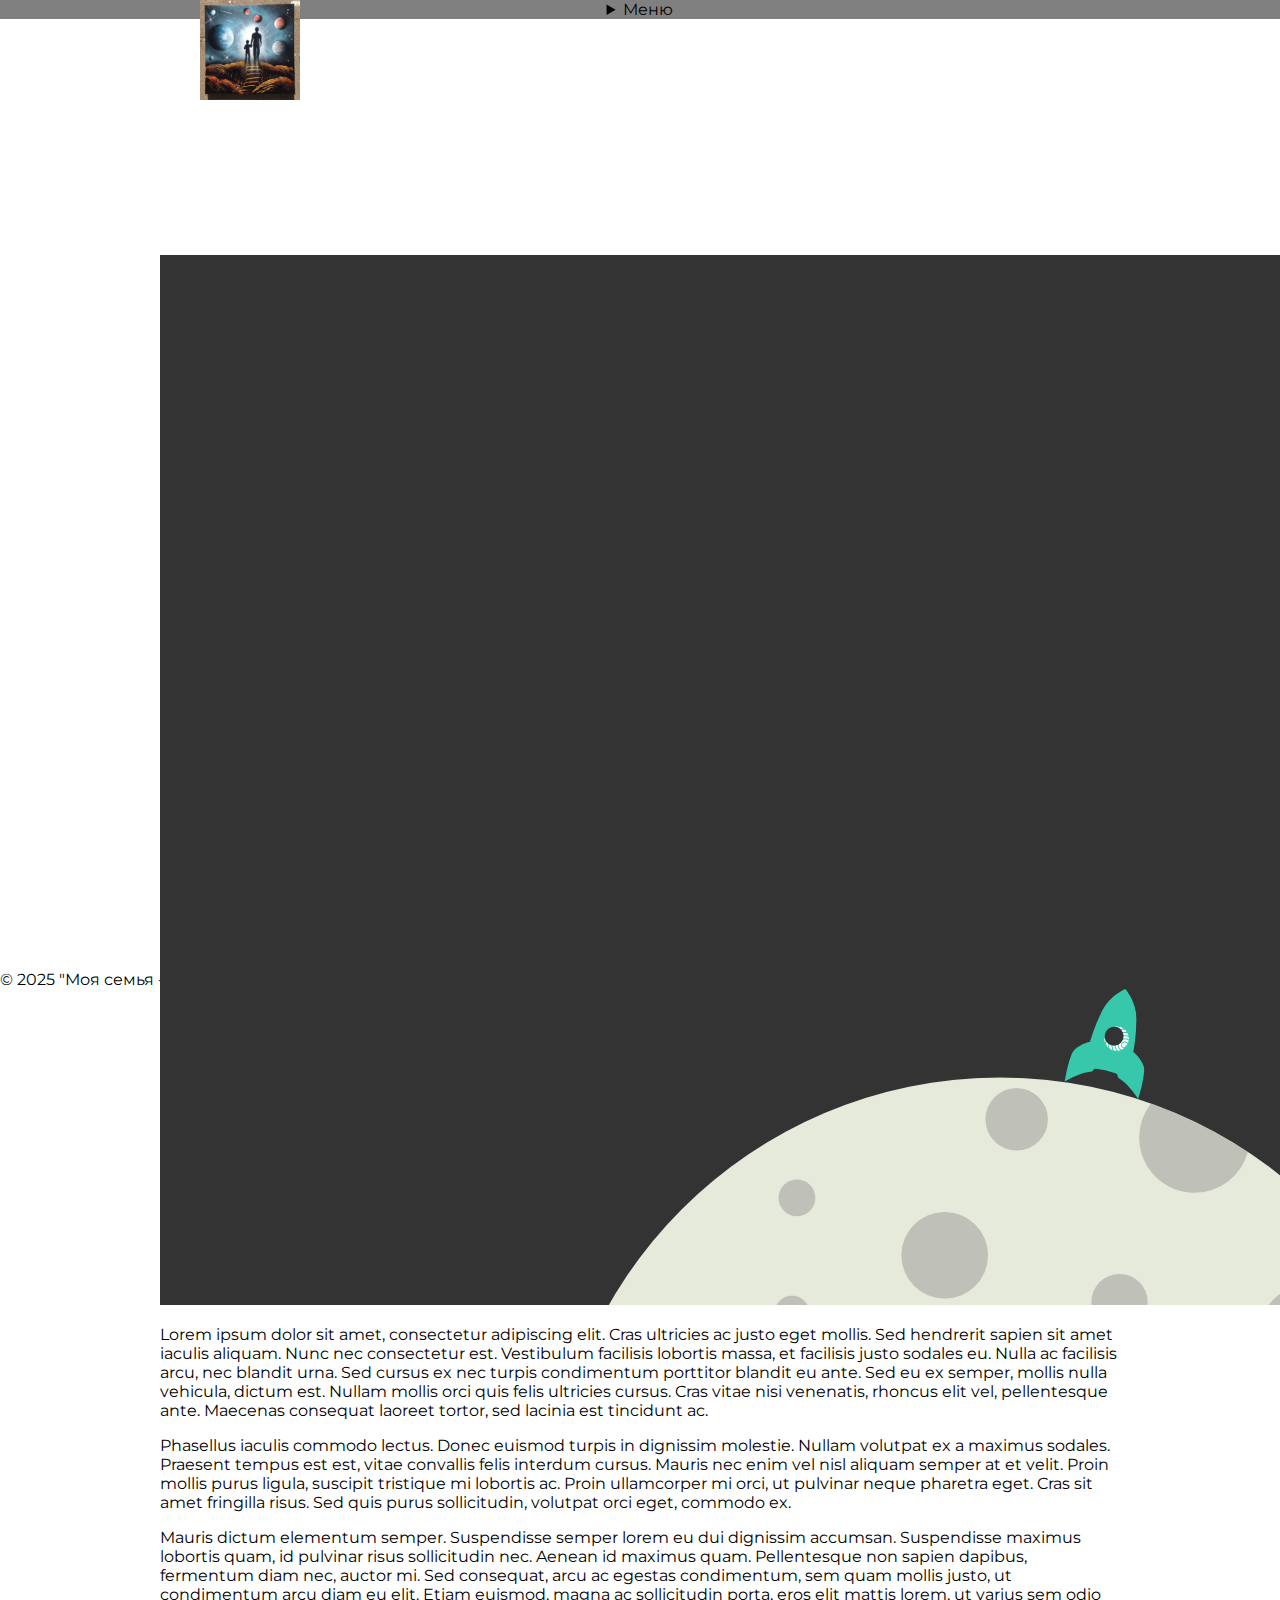
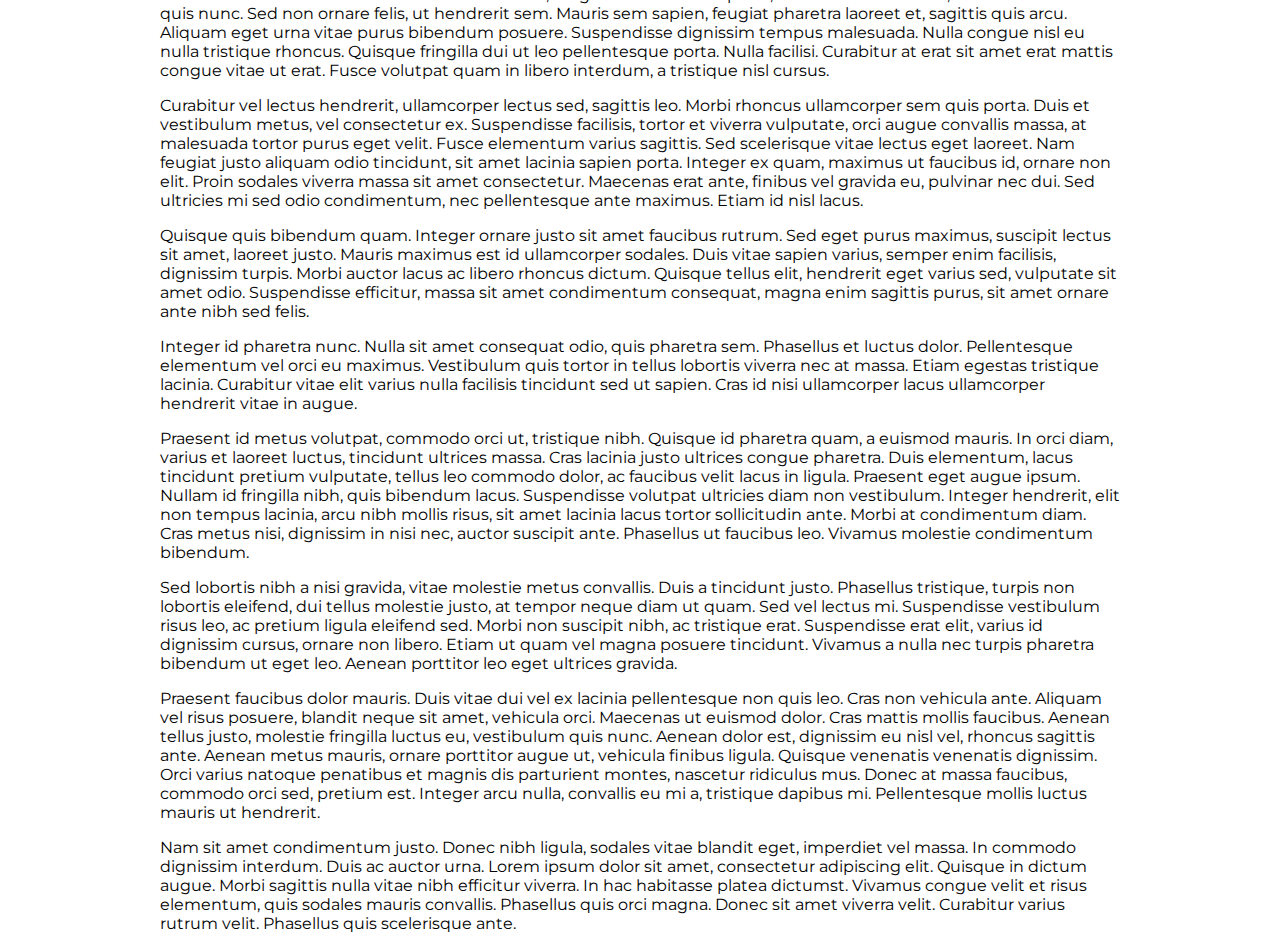
<file: index.html>
<!DOCTYPE html>
<html lang="ru">

<head>
    <meta charset="UTF-8">
    <meta name="viewport" content="width=device-width, initial-scale=1.0">
    <title>Моя семья - мой космос</title>
    <link rel="stylesheet" href="style.css">
    <link rel="preconnect" href="https://fonts.googleapis.com">
    <link rel="preconnect" href="https://fonts.gstatic.com" crossorigin>
    <link href="https://fonts.googleapis.com/css2?family=Montserrat:ital,wght@0,100..900;1,100..900&display=swap"
        rel="stylesheet">
</head>

<body>
    <header style="background-color: gray;">
        <div class="logo">
            <img src="logo.webp" alt="Логотип" width="100">
        </div>
        <details>
            <summary>Меню</summary>
            <nav>
                <ul class="hr">
                    <li><a href="profile">Личный кабинет</a></li>
                    <li><a href="сontest">Конкурсы</a></li>
                    <li><a href="registration">Регистрация</a></li>
                    <li><a href="auth">Авторизация</a></li>
                    <li><a href="about">О нас</a></li>
                    <li><a href="contact">Контакты</a></li>
                    <li><a href="index_light.html"><img src="theme.png" alt="Тема" width="35"></a></li>
                </ul>
            </nav>
        </details>
    </header>
    <div class="wrapper">
        <img src="backgroung.png" alt="Фон">
        <p>
            Lorem ipsum dolor sit amet, consectetur adipiscing elit. Cras ultricies ac justo eget mollis. Sed hendrerit
            sapien sit amet iaculis aliquam. Nunc nec consectetur est. Vestibulum facilisis lobortis massa, et facilisis
            justo sodales eu. Nulla ac facilisis arcu, nec blandit urna. Sed cursus ex nec turpis condimentum porttitor
            blandit eu ante. Sed eu ex semper, mollis nulla vehicula, dictum est. Nullam mollis orci quis felis
            ultricies cursus. Cras vitae nisi venenatis, rhoncus elit vel, pellentesque ante. Maecenas consequat laoreet
            tortor, sed lacinia est tincidunt ac.</p>
        <p>
            Phasellus iaculis commodo lectus. Donec euismod turpis in dignissim molestie. Nullam volutpat ex a maximus
            sodales. Praesent tempus est est, vitae convallis felis interdum cursus. Mauris nec enim vel nisl aliquam
            semper at et velit. Proin mollis purus ligula, suscipit tristique mi lobortis ac. Proin ullamcorper mi orci,
            ut pulvinar neque pharetra eget. Cras sit amet fringilla risus. Sed quis purus sollicitudin, volutpat orci
            eget, commodo ex. </p>
        <p>
            Mauris dictum elementum semper. Suspendisse semper lorem eu dui dignissim accumsan. Suspendisse maximus
            lobortis quam, id pulvinar risus sollicitudin nec. Aenean id maximus quam. Pellentesque non sapien dapibus,
            fermentum diam nec, auctor mi. Sed consequat, arcu ac egestas condimentum, sem quam mollis justo, ut
            condimentum arcu diam eu elit. Etiam euismod, magna ac sollicitudin porta, eros elit mattis lorem, ut varius
            sem odio quis nunc. Sed non ornare felis, ut hendrerit sem. Mauris sem sapien, feugiat pharetra laoreet et,
            sagittis quis arcu. Aliquam eget urna vitae purus bibendum posuere. Suspendisse dignissim tempus malesuada.
            Nulla congue nisl eu nulla tristique rhoncus. Quisque fringilla dui ut leo pellentesque porta. Nulla
            facilisi. Curabitur at erat sit amet erat mattis congue vitae ut erat. Fusce volutpat quam in libero
            interdum, a tristique nisl cursus. </p>
        <p>
            Curabitur vel lectus hendrerit, ullamcorper lectus sed, sagittis leo. Morbi rhoncus ullamcorper sem quis
            porta. Duis et vestibulum metus, vel consectetur ex. Suspendisse facilisis, tortor et viverra vulputate,
            orci augue convallis massa, at malesuada tortor purus eget velit. Fusce elementum varius sagittis. Sed
            scelerisque vitae lectus eget laoreet. Nam feugiat justo aliquam odio tincidunt, sit amet lacinia sapien
            porta. Integer ex quam, maximus ut faucibus id, ornare non elit. Proin sodales viverra massa sit amet
            consectetur. Maecenas erat ante, finibus vel gravida eu, pulvinar nec dui. Sed ultricies mi sed odio
            condimentum, nec pellentesque ante maximus. Etiam id nisl lacus.</p>
        <p>
            Quisque quis bibendum quam. Integer ornare justo sit amet faucibus rutrum. Sed eget purus maximus, suscipit
            lectus sit amet, laoreet justo. Mauris maximus est id ullamcorper sodales. Duis vitae sapien varius, semper
            enim facilisis, dignissim turpis. Morbi auctor lacus ac libero rhoncus dictum. Quisque tellus elit,
            hendrerit eget varius sed, vulputate sit amet odio. Suspendisse efficitur, massa sit amet condimentum
            consequat, magna enim sagittis purus, sit amet ornare ante nibh sed felis. </p>
        <p>
            Integer id pharetra nunc. Nulla sit amet consequat odio, quis pharetra sem. Phasellus et luctus dolor.
            Pellentesque elementum vel orci eu maximus. Vestibulum quis tortor in tellus lobortis viverra nec at massa.
            Etiam egestas tristique lacinia. Curabitur vitae elit varius nulla facilisis tincidunt sed ut sapien. Cras
            id nisi ullamcorper lacus ullamcorper hendrerit vitae in augue. </p>
        <p>
            Praesent id metus volutpat, commodo orci ut, tristique nibh. Quisque id pharetra quam, a euismod mauris. In
            orci diam, varius et laoreet luctus, tincidunt ultrices massa. Cras lacinia justo ultrices congue pharetra.
            Duis elementum, lacus tincidunt pretium vulputate, tellus leo commodo dolor, ac faucibus velit lacus in
            ligula. Praesent eget augue ipsum. Nullam id fringilla nibh, quis bibendum lacus. Suspendisse volutpat
            ultricies diam non vestibulum. Integer hendrerit, elit non tempus lacinia, arcu nibh mollis risus, sit amet
            lacinia lacus tortor sollicitudin ante. Morbi at condimentum diam. Cras metus nisi, dignissim in nisi nec,
            auctor suscipit ante. Phasellus ut faucibus leo. Vivamus molestie condimentum bibendum.
        <p>
            Sed lobortis nibh a nisi gravida, vitae molestie metus convallis. Duis a tincidunt justo. Phasellus
            tristique, turpis non lobortis eleifend, dui tellus molestie justo, at tempor neque diam ut quam. Sed vel
            lectus mi. Suspendisse vestibulum risus leo, ac pretium ligula eleifend sed. Morbi non suscipit nibh, ac
            tristique erat. Suspendisse erat elit, varius id dignissim cursus, ornare non libero. Etiam ut quam vel
            magna posuere tincidunt. Vivamus a nulla nec turpis pharetra bibendum ut eget leo. Aenean porttitor leo eget
            ultrices gravida. </p>
        <p>
            Praesent faucibus dolor mauris. Duis vitae dui vel ex lacinia pellentesque non quis leo. Cras non vehicula
            ante. Aliquam vel risus posuere, blandit neque sit amet, vehicula orci. Maecenas ut euismod dolor. Cras
            mattis mollis faucibus. Aenean tellus justo, molestie fringilla luctus eu, vestibulum quis nunc. Aenean
            dolor est, dignissim eu nisl vel, rhoncus sagittis ante. Aenean metus mauris, ornare porttitor augue ut,
            vehicula finibus ligula. Quisque venenatis venenatis dignissim. Orci varius natoque penatibus et magnis dis
            parturient montes, nascetur ridiculus mus. Donec at massa faucibus, commodo orci sed, pretium est. Integer
            arcu nulla, convallis eu mi a, tristique dapibus mi. Pellentesque mollis luctus mauris ut hendrerit.</p>
        <p>
            Nam sit amet condimentum justo. Donec nibh ligula, sodales vitae blandit eget, imperdiet vel massa. In
            commodo dignissim interdum. Duis ac auctor urna. Lorem ipsum dolor sit amet, consectetur adipiscing elit.
            Quisque in dictum augue. Morbi sagittis nulla vitae nibh efficitur viverra. In hac habitasse platea
            dictumst. Vivamus congue velit et risus elementum, quis sodales mauris convallis. Phasellus quis orci magna.
            Donec sit amet viverra velit. Curabitur varius rutrum velit. Phasellus quis scelerisque ante.
        </p>
        <div class="push"></div>
    </div>
    <footer>
        © 2025 "Моя семья - мой космос" и грибочки
    </footer>
</body>

</html>
</file>
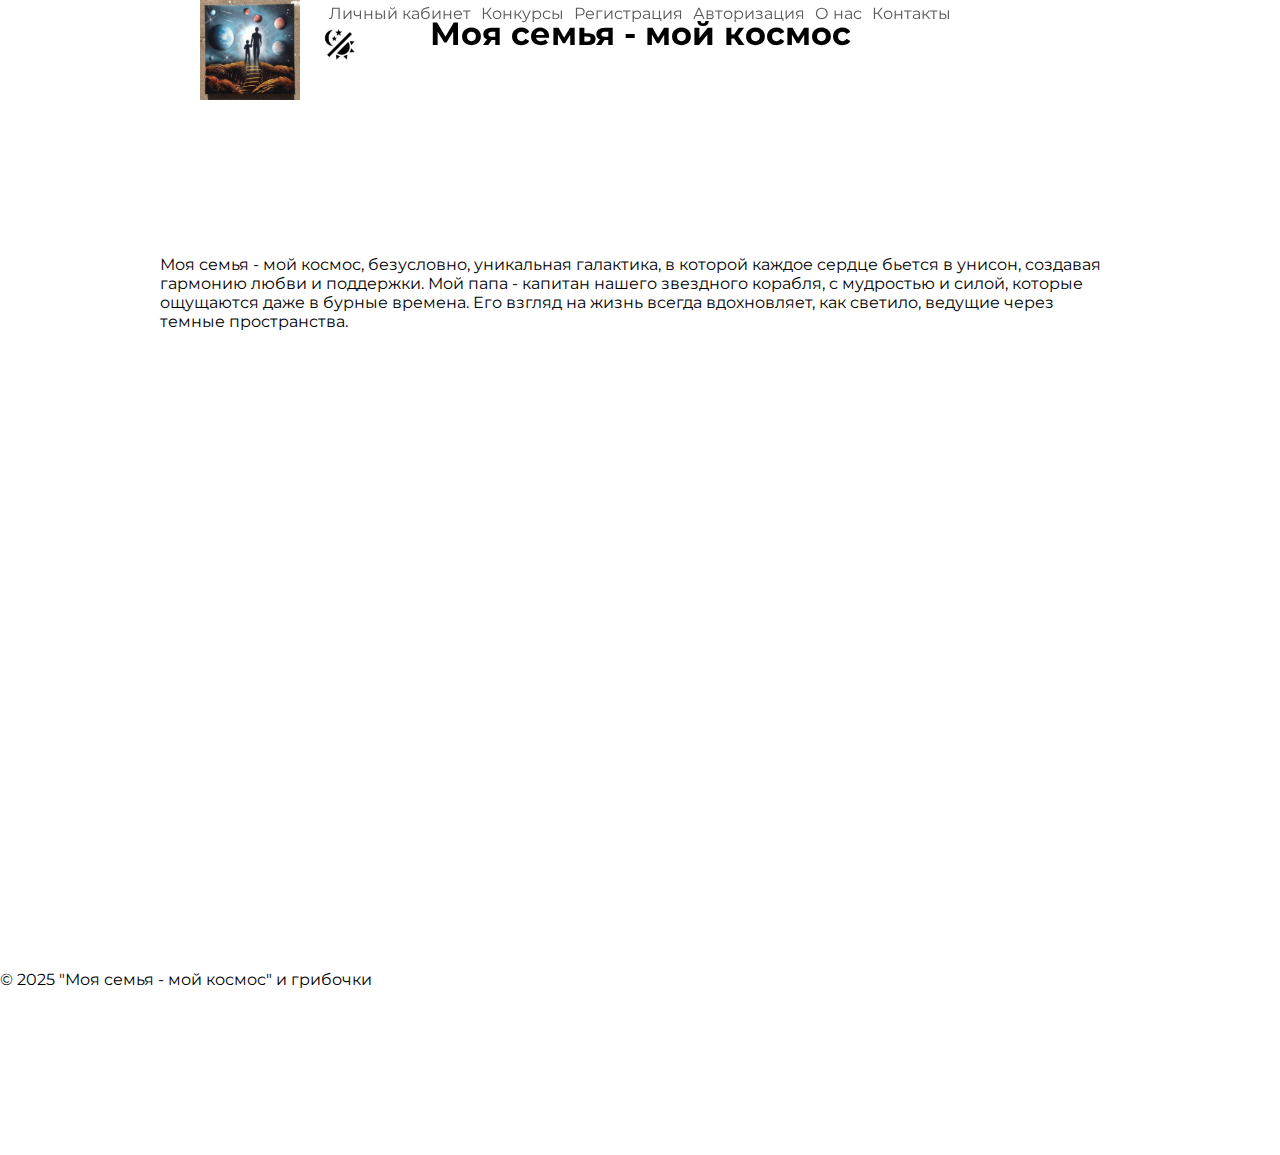
<file: index_light.html>
<!DOCTYPE html>
<html lang="ru">

<head>
    <meta charset="UTF-8">
    <meta name="viewport" content="width=device-width, initial-scale=1.0">
    <title>Главная</title>
    <link rel="stylesheet" href="style.css">
    <link rel="preconnect" href="https://fonts.googleapis.com">
    <link rel="preconnect" href="https://fonts.gstatic.com" crossorigin>
    <link href="https://fonts.googleapis.com/css2?family=Montserrat:ital,wght@0,100..900;1,100..900&display=swap"
        rel="stylesheet">
</head>

<body>
    <header>
        <div class="logo">
            <img src="logo.webp" alt="Логотип" width="100">
        </div>
        <h1 class="heading">Моя семья - мой космос</h1>
        <div class="nav">
            <nav>
                <ul class="hr">
                    <li><a class="text" href="account.html">Личный кабинет</a></li>
                    <li><a class="text" href="competition.html">Конкурсы</a></li>
                    <li><a class="text" href="registration.html">Регистрация</a></li>
                    <li><a class="text" href="auth">Авторизация</a></li>
                    <li><a class="text" href="about">О нас</a></li>
                    <li><a class="text" href="contact">Контакты</a></li>
                </ul>
            </nav>
            </details>
            <a class="text" href="index.html"><img src="theme.png" alt="Тема" width="35"></a>
        </div>
    </header>
    <div class="wrapper">
        <p>Моя семья - мой космос, безусловно, уникальная галактика, в которой каждое сердце бьется в унисон, создавая
            гармонию любви и поддержки. Мой папа - капитан нашего звездного корабля, с мудростью и силой, которые
            ощущаются даже в бурные времена. Его взгляд на жизнь всегда вдохновляет, как светило, ведущие через темные
            пространства.</p>
        <div class="push"></div>
    </div>
    <footer>
        © 2025 "Моя семья - мой космос" и грибочки
    </footer>
</body>

</html>
</file>
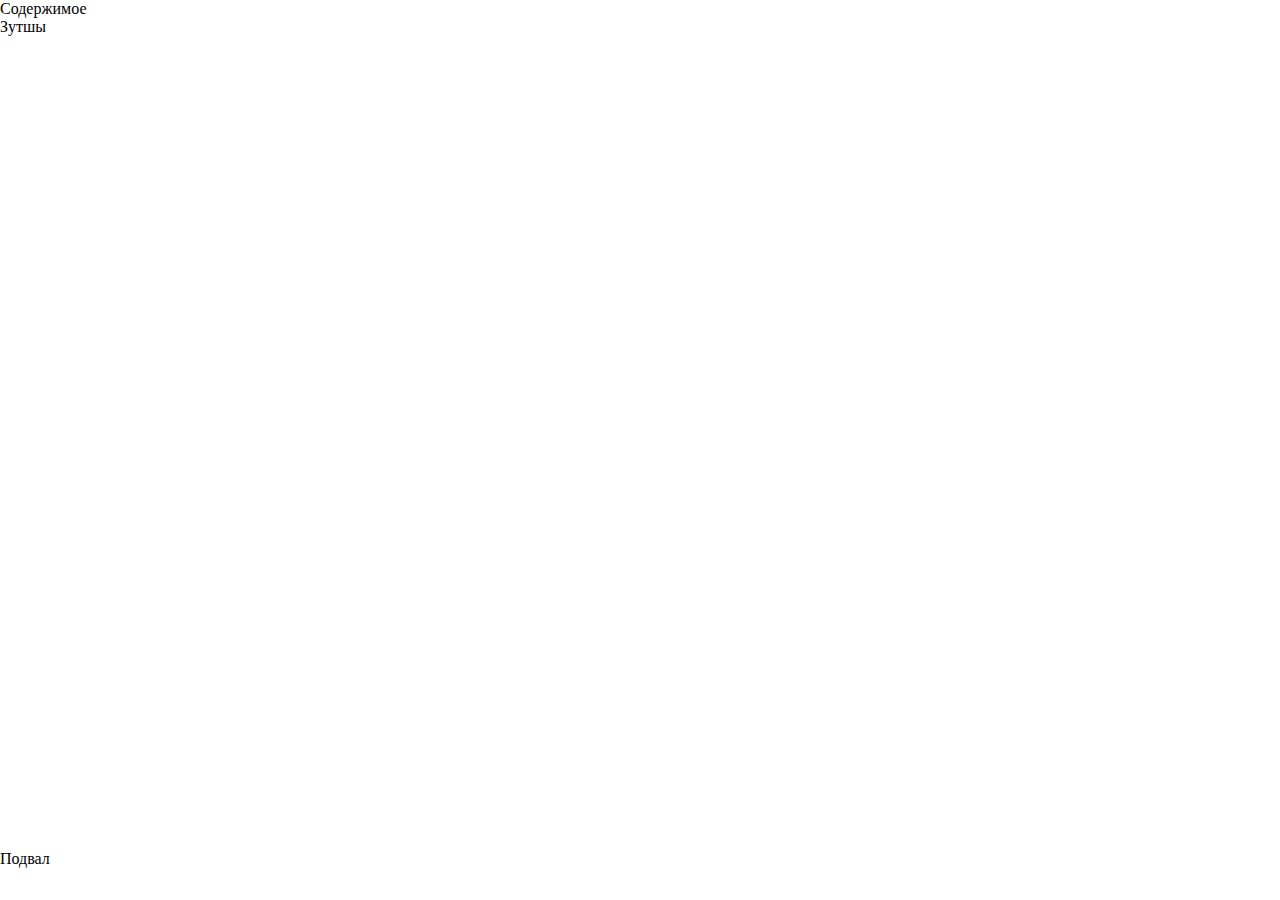
<file: lkse.html>
<!DOCTYPE html>
<html>

<head>
    <meta charset="utf-8">
    <title>Подвал</title>
    <style>
        html,
        body {
            height: 100%;
            margin: 0;
        }

        .wrapper {
            min-height: 100%;
            /* Равно высоте подвала, */
            /* но с учётом margin-bottom у последнего дочернего элемента */
            margin-bottom: -50px;
        }

        .footer,
        .push {
            height: 50px;
        }
    </style>
</head>

<body>
    <div class="wrapper">
        Содержимое
        <div class="push">Зутшы</div>
    </div>
    <footer class="footer">Подвал</footer>
</body>

</html>
</file>
<file: style.css>
* {
    font-family: 'Montserrat', serif;
    font-optical-sizing: auto;
    font-style: normal;
}

header {
    position: fixed;
    top: 0;
    left: 0;
    right: 0;
    display: flex;
    justify-content: space-around;
    align-items: center;
    padding: 0 8%;
    background: linear-gradient();
    z-index: 1001;
}

h1.heading {
    position: fixed;
    align-items: center;
    text-align: center;
}

.logo {
    list-style: none;
    position: absolute;
    top: 0px;
    left: 200px;
}

details.menu {
    position: fixed;
    align-items: center;
}

.body {
    background: linear-gradient(to right, white, black, white);
    width: 500px;
    height: 500px;
}

ul.hr {
    position: sticky;
    margin: 0;
    /* Обнуляем значение отступов */
    padding: 4px;
    /* Значение полей */
    text-align: center;
    /* Расположение в центре */
}

ul.hr li {
    display: inline;
    /* Отображать как строчный элемент */
    padding: 3px;
    /* Поля вокруг текста */
}

.wrapper {
    position: relative;
    margin: auto;
    top: 15%;
    height: 200px;
    width: 75%;
    margin-bottom: -50px;
    min-height: 100%;
}

html,
body {
    height: 100%;
    margin: 0;
    margin-top: 60px;
}

.footer,
.push {
    height: 0px;
}

a.text:active,
/* активная/посещенная ссылка */
a.text:hover,
/* при наведении */
a.text {
    text-decoration: none;
    color: #585858;
}
</file>
